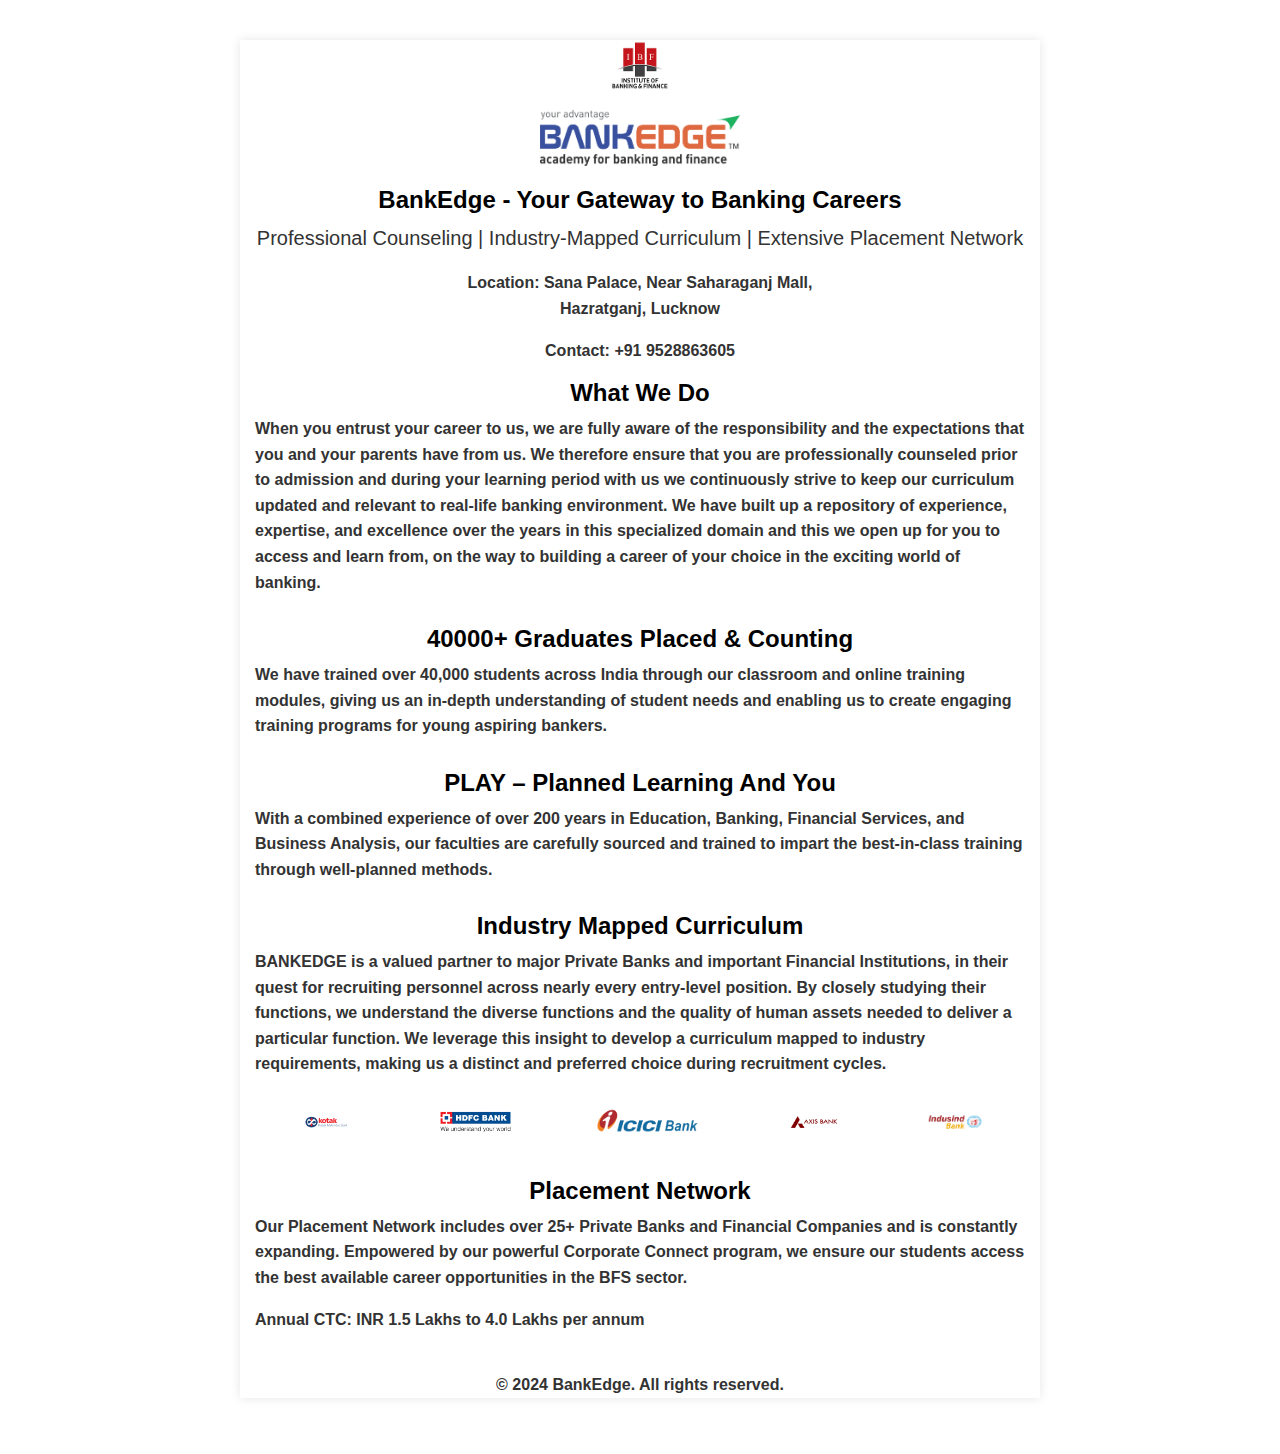
<file: doc.html>
<!DOCTYPE html>
<html lang="en">

<head>
    <meta charset="UTF-8">
    <meta name="viewport" content="width=device-width, initial-scale=1.0">
    <title>BankEdge - Your Gateway to Banking Careers</title>
    <!-- Bootstrap CSS -->
    <link href="https://stackpath.bootstrapcdn.com/bootstrap/4.5.2/css/bootstrap.min.css" rel="stylesheet">
    <!-- Custom CSS for additional styling -->
    <style>
        body {
            font-family: Arial, sans-serif;
            background-color: #fff; /* White background for document */
            color: #333; /* Default text color */
            line-height: 1.6;
            padding: 40px;
            font-weight: bold; /* All text bold */
        }
        .container {
            max-width: 800px; /* Adjust max-width for content */
            margin: 0 auto; /* Center align with margin */
            box-shadow: 0 0 10px rgba(0, 0, 0, 0.1); /* Box shadow for a document-like effect */
        }
        h1, h2, h3 {
            color: #000; /* Black header color */
            font-weight: bold; /* Bold font weight */
            text-align: center; /* Center align headers */
            font-size: 1.5rem; /* Decrease font size */
        }
        .lead {
            font-size: 1.25rem; /* Larger font size for lead paragraphs */
            text-align: center; /* Center align lead paragraphs */
        }
        p {
            font-weight: bold; /* All paragraphs bold */
        }
        .section {
            margin-bottom: 30px; /* Space between sections */
        }
        .footer {
            margin-top: 40px; /* Space above footer */
            text-align: center; /* Center align footer content */
        }
        .logo {
            max-width: 200px; /* Adjust max-width for logo */
            display: block; /* Center align logo */
            margin: 20px auto; /* Center align logo with margin */
        }
        .brand-images {
            display: flex;
            justify-content: space-around;
            margin-bottom: 20px;
        }
        .brand-images img {
            max-height: 50px; /* Adjust height of brand images */
        }
        .bank-images {
            display: flex;
            justify-content: space-around;
            flex-wrap: wrap;
            margin-top: 20px;
        }
        .bank-images img {
            max-height: 40px; /* Adjust height of bank logos */
            margin: 5px;
        }
    </style>
    <!-- Add brand images here -->
    <link rel="stylesheet" href="https://maxcdn.bootstrapcdn.com/font-awesome/4.7.0/css/font-awesome.min.css">
</head>

<body>
    <div class="container">
        <!-- Brand images -->
        <div class="brand-images">
            <img src="./img/lgg.png" alt="Brand 1">
            
        </div>

        <img src="./img/as.png" alt="BankEdge Logo" class="logo">
        <h1 class="mt-3">BankEdge - Your Gateway to Banking Careers</h1>
        <p class="lead">Professional Counseling | Industry-Mapped Curriculum | Extensive Placement Network</p>
        <p class="text-center">Location: Sana Palace, Near Saharaganj Mall,<br/> Hazratganj, Lucknow</p>
        <p class="text-center">Contact: +91 9528863605</p>

        <div class="section">
            <h2>What We Do</h2>
            <p>When you entrust your career to us, we are fully aware of the responsibility and the expectations that you and your parents have from us. We therefore ensure that you are professionally counseled prior to admission and during your learning period with us we continuously strive to keep our curriculum updated and relevant to real-life banking environment. We have built up a repository of experience, expertise, and excellence over the years in this specialized domain and this we open up for you to access and learn from, on the way to building a career of your choice in the exciting world of banking.</p>
        </div>

        <div class="section">
            <h2>40000+ Graduates Placed & Counting</h2>
            <p>We have trained over 40,000 students across India through our classroom and online training modules, giving us an in-depth understanding of student needs and enabling us to create engaging training programs for young aspiring bankers.</p>
        </div>

        <div class="section">
            <h2>PLAY – Planned Learning And You</h2>
            <p>With a combined experience of over 200 years in Education, Banking, Financial Services, and Business Analysis, our faculties are carefully sourced and trained to impart the best-in-class training through well-planned methods.</p>
        </div>

        <div class="section">
            <h2>Industry Mapped Curriculum</h2>
            <p>BANKEDGE is a valued partner to major Private Banks and important Financial Institutions, in their quest for recruiting personnel across nearly every entry-level position. By closely studying their functions, we understand the diverse functions and the quality of human assets needed to deliver a particular function. We leverage this insight to develop a curriculum mapped to industry requirements, making us a distinct and preferred choice during recruitment cycles.</p>
            <!-- Bank logos -->
            <div class="bank-images">
                <img src="./img/client1.png" alt="Bank 1">
                <img src="./img/client2.png" alt="Bank 2">
                <img src="./img/client3.png" alt="Bank 3">
                <img src="./img/client4.png" alt="Bank 4">
                <img src="./img/indusind.png" alt="Bank 5">
                
            </div>
        </div>

        <div class="section">
            <h2>Placement Network</h2>
            <p>Our Placement Network includes over 25+ Private Banks and Financial Companies and is constantly expanding. Empowered by our powerful Corporate Connect program, we ensure our students access the best available career opportunities in the BFS sector.</p>
            <p>Annual CTC: INR 1.5 Lakhs to 4.0 Lakhs per annum</p>
        </div>

        <div class="footer">
            <p>&copy; 2024 BankEdge. All rights reserved.</p>
        </div>
    </div>

    <!-- Bootstrap JS and dependencies -->
    <script src="https://cdnjs.cloudflare.com/ajax/libs/jquery/3.5.1/jquery.slim.min.js"></script>
    <script src="https://stackpath.bootstrapcdn.com/bootstrap/4.5.2/js/bootstrap.bundle.min.js"></script>
</body>

</html>
</file>
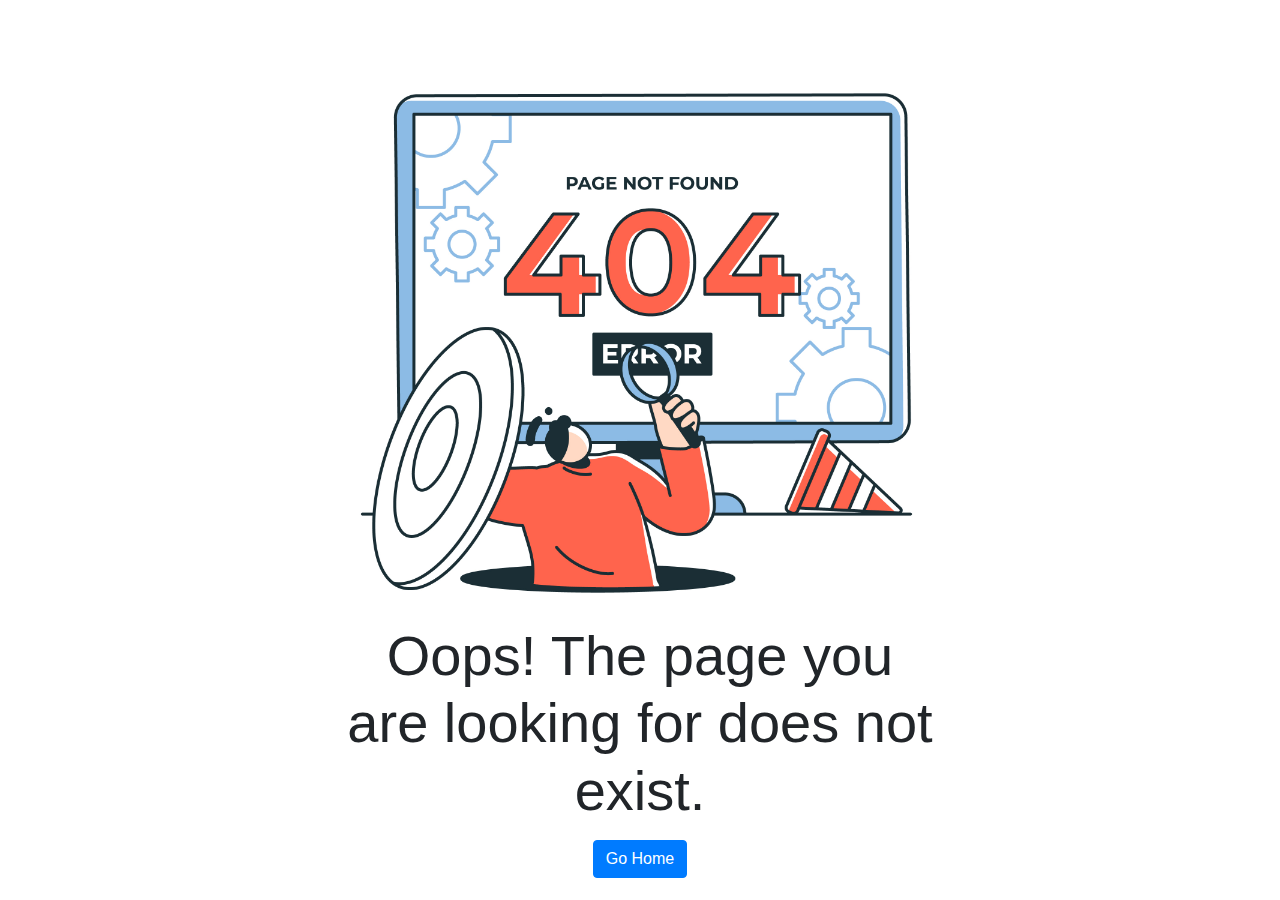
<file: test.html>
<!DOCTYPE html>
<html lang="en">
<head>
    <meta charset="UTF-8">
    <meta name="viewport" content="width=device-width, initial-scale=1.0">
    <title>404 Not Found</title>
    <link href="https://stackpath.bootstrapcdn.com/bootstrap/4.5.2/css/bootstrap.min.css" rel="stylesheet">
    <style>
        .container {
            height: 100vh;
            display: flex;
            justify-content: center;
            align-items: center;
            text-align: center;
        }
        .error-image {
            max-width: 100%;
            height: auto;
        }
        .error-content {
            max-width: 600px;
        }
    </style>
</head>
<body>
    <div class="container">
        <div class="error-content">
            <img src="./404.jpg" alt="404 Image" class="error-image">
            <h1 class="display-4">Oops! The page you are looking for does not exist.</h1>
            <p class="lead"></p>
            <a href="/" class="btn btn-primary">Go Home</a>
        </div>
    </div>

    <script src="https://code.jquery.com/jquery-3.5.1.slim.min.js"></script>
    <script src="https://cdn.jsdelivr.net/npm/@popperjs/core@2.5.2/dist/umd/popper.min.js"></script>
    <script src="https://stackpath.bootstrapcdn.com/bootstrap/4.5.2/js/bootstrap.min.js"></script>
</body>
</html>
</file>
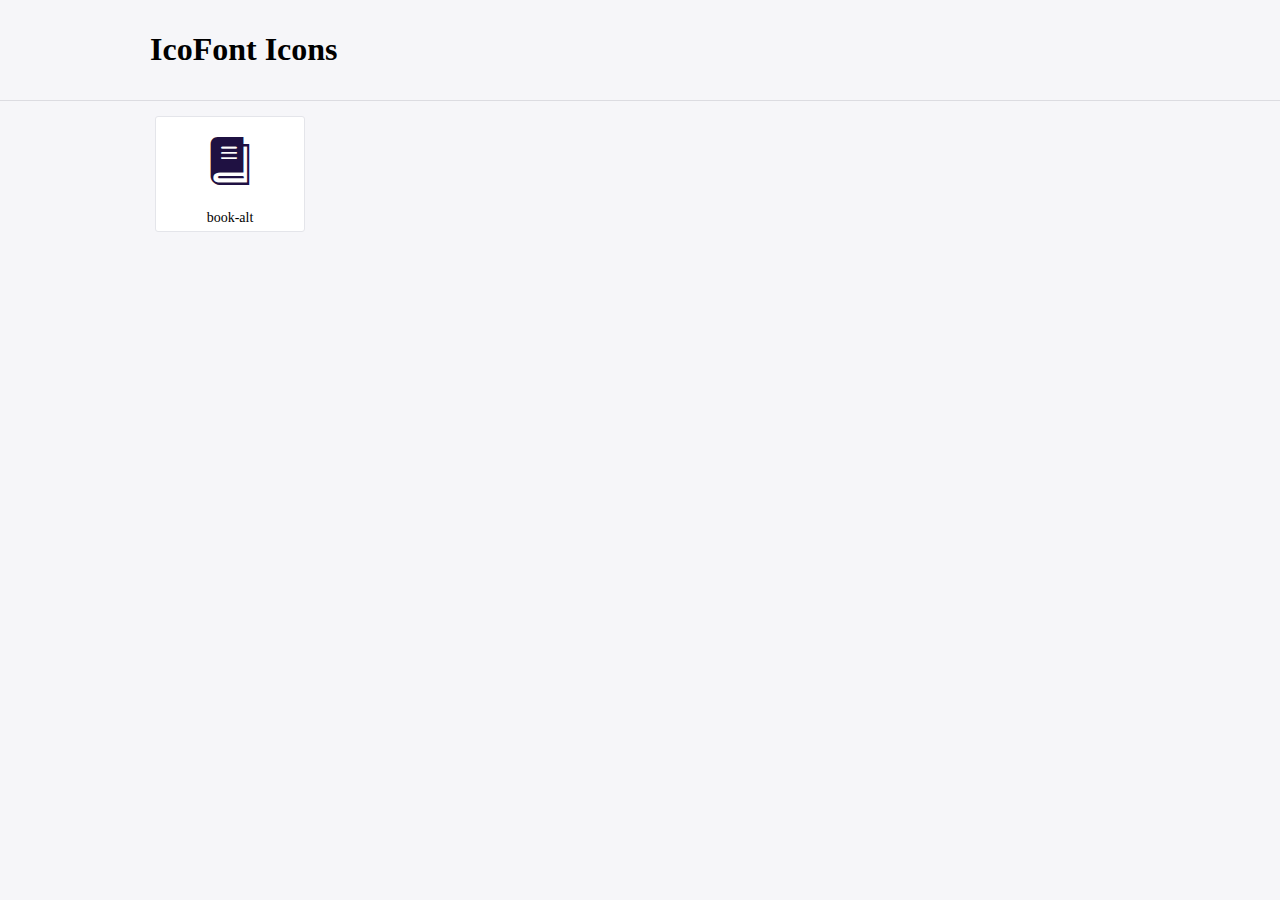
<file: css/icofont2/demo.html>
<!DOCTYPE html>
	<html>
	<head>
		<meta charset="utf-8">
		<title>Examples | IcoFont</title>
		<link rel="stylesheet" type="text/css" href="./icofont.min.css">
		<style type="text/css">
			body {
				margin: 0;
				padding: 0;
				background: #F6F6F9;
			}
			.header {
				border-bottom: 1px solid #DCDCE1;
				padding: 10px 0;
				margin-bottom: 10px;
			}
			.container {
				width: 980px;
				margin: 0 auto;
			}
			.ico-title {
				font-size: 2em;
			}
			.iconlist {
				margin: 0;
				padding: 0;
				list-style: none;
				text-align: center;
				width: 100%;
				display: flex;
				flex-wrap: wrap;
				flex-direction: row;
			}
			.iconlist li {
				position: relative;
				margin: 5px;
				width: 150px;
				cursor: pointer;
			}
			.iconlist li .icon-holder {
				position: relative;
				text-align: center;
				border-radius: 3px;
				overflow: hidden;
				padding-bottom: 5px;
				background: #ffffff;
				border: 1px solid #E4E5EA;
				transition: all 0.2s linear 0s;
			}
			.iconlist li .icon-holder:hover {
				background: #00C3DA;
				color: #ffffff;
			}
			.iconlist li .icon-holder:hover .icon i {
				color: #ffffff;
			}
			.iconlist li .icon-holder .icon {
				padding: 20px;
				text-align: center;
			}
			.iconlist li .icon-holder .icon i {
				font-size: 3em;
				color: #1F1142;
			}
			.iconlist li .icon-holder span {
				font-size: 14px;
				display: block;
				margin-top: 5px;
				border-radius: 3px;
			}
		</style>
	</head>
	<body>
	<div class="header">
		<div class="container">
			<h1 class="ico-title"> IcoFont Icons </h1>
		</div>
	</div>
	<div class="container">
		<ul class="iconlist">
		
		<li>
			<div class="icon-holder">
				<div class="icon"> 
					<i class="icofont-book-alt"></i>
				</div> 
				<span> book-alt </span>
				
			</div>
		</li>
		
		</ul>
	</div>	
	</body>
	</html>
</file>
